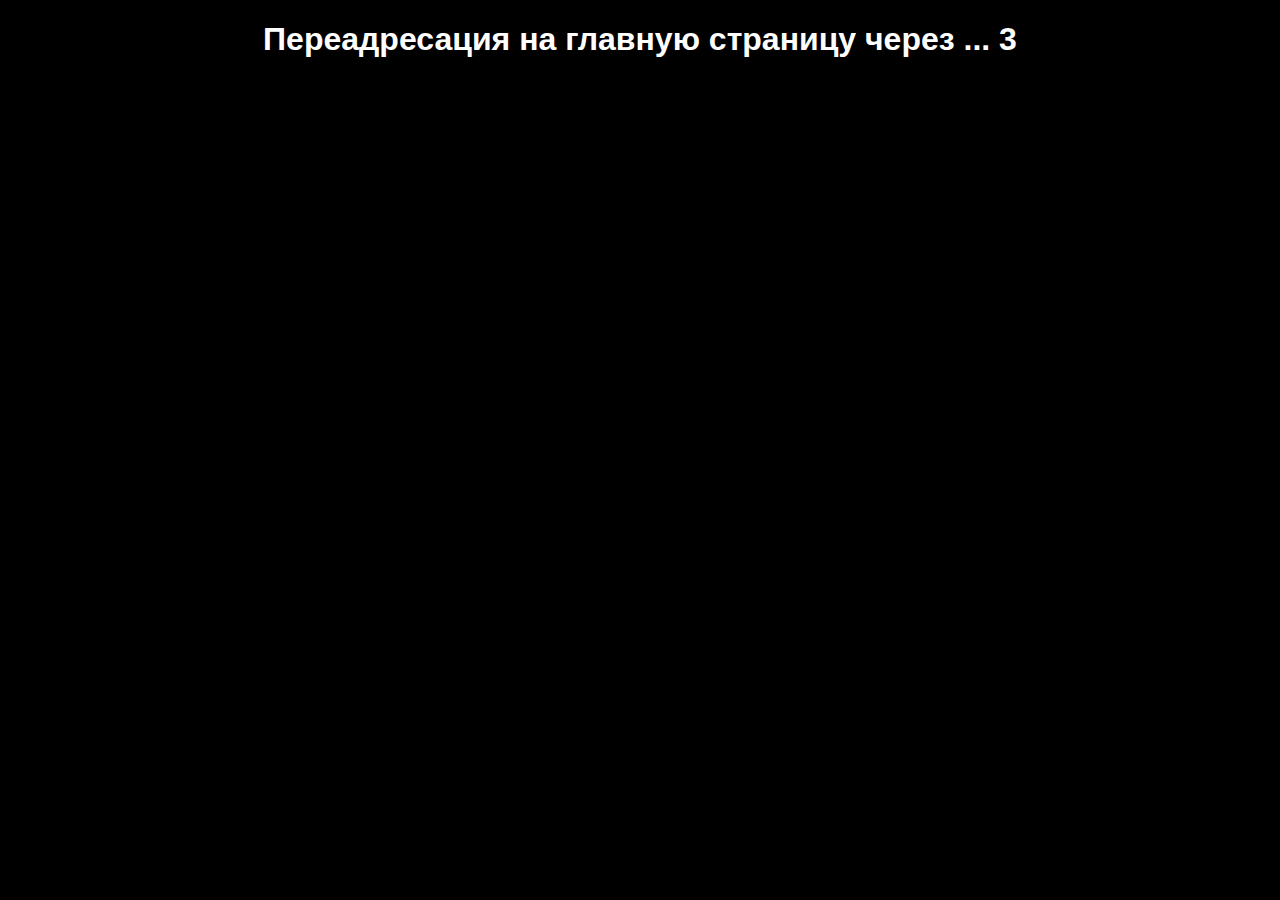
<file: app/redirect.html>
<!DOCTYPE html>
<html>
	<head>
		<meta charset="utf-8">
		<title>Casino_redirect</title>
		<style>
			h1 {
				color: white;
				text-align: center;
				font-family: "Arial", sans-serif;
			}
			body {
				background-color: black;
			}
		</style>
	</head>
	<body>
		<h1 id="H1">Переадресация на главную страницу через ... <label id="Label">3</label></h1>
		<script language="JavaScript">
			var time = 2;
			setInterval(function() { 
				document.getElementById('Label').innerHTML = time;

				if(time == 0) { 
					document.getElementById('H1').innerHTML = "Переадресация...";
					window.location.href = "index.html";
				}
				time--;
			}, 1000);
		</script>
	</body>
</html>
</file>
